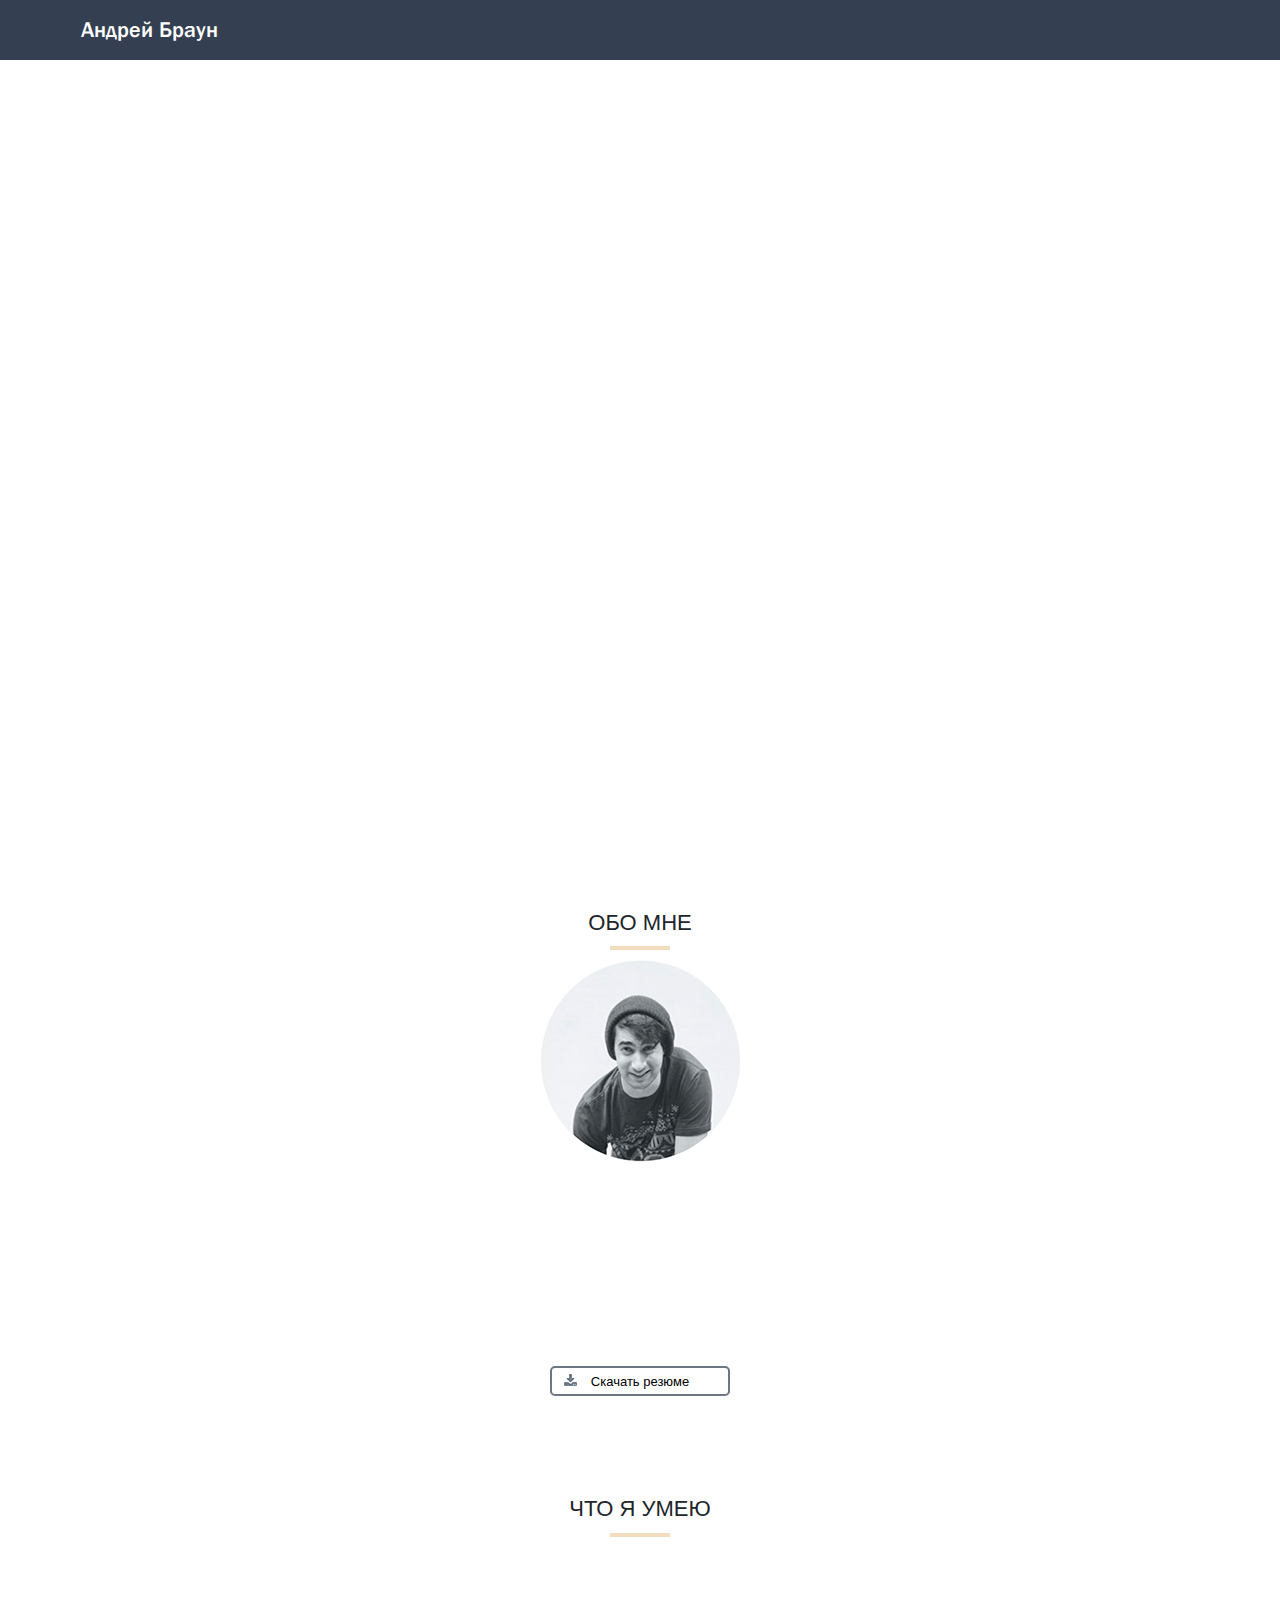
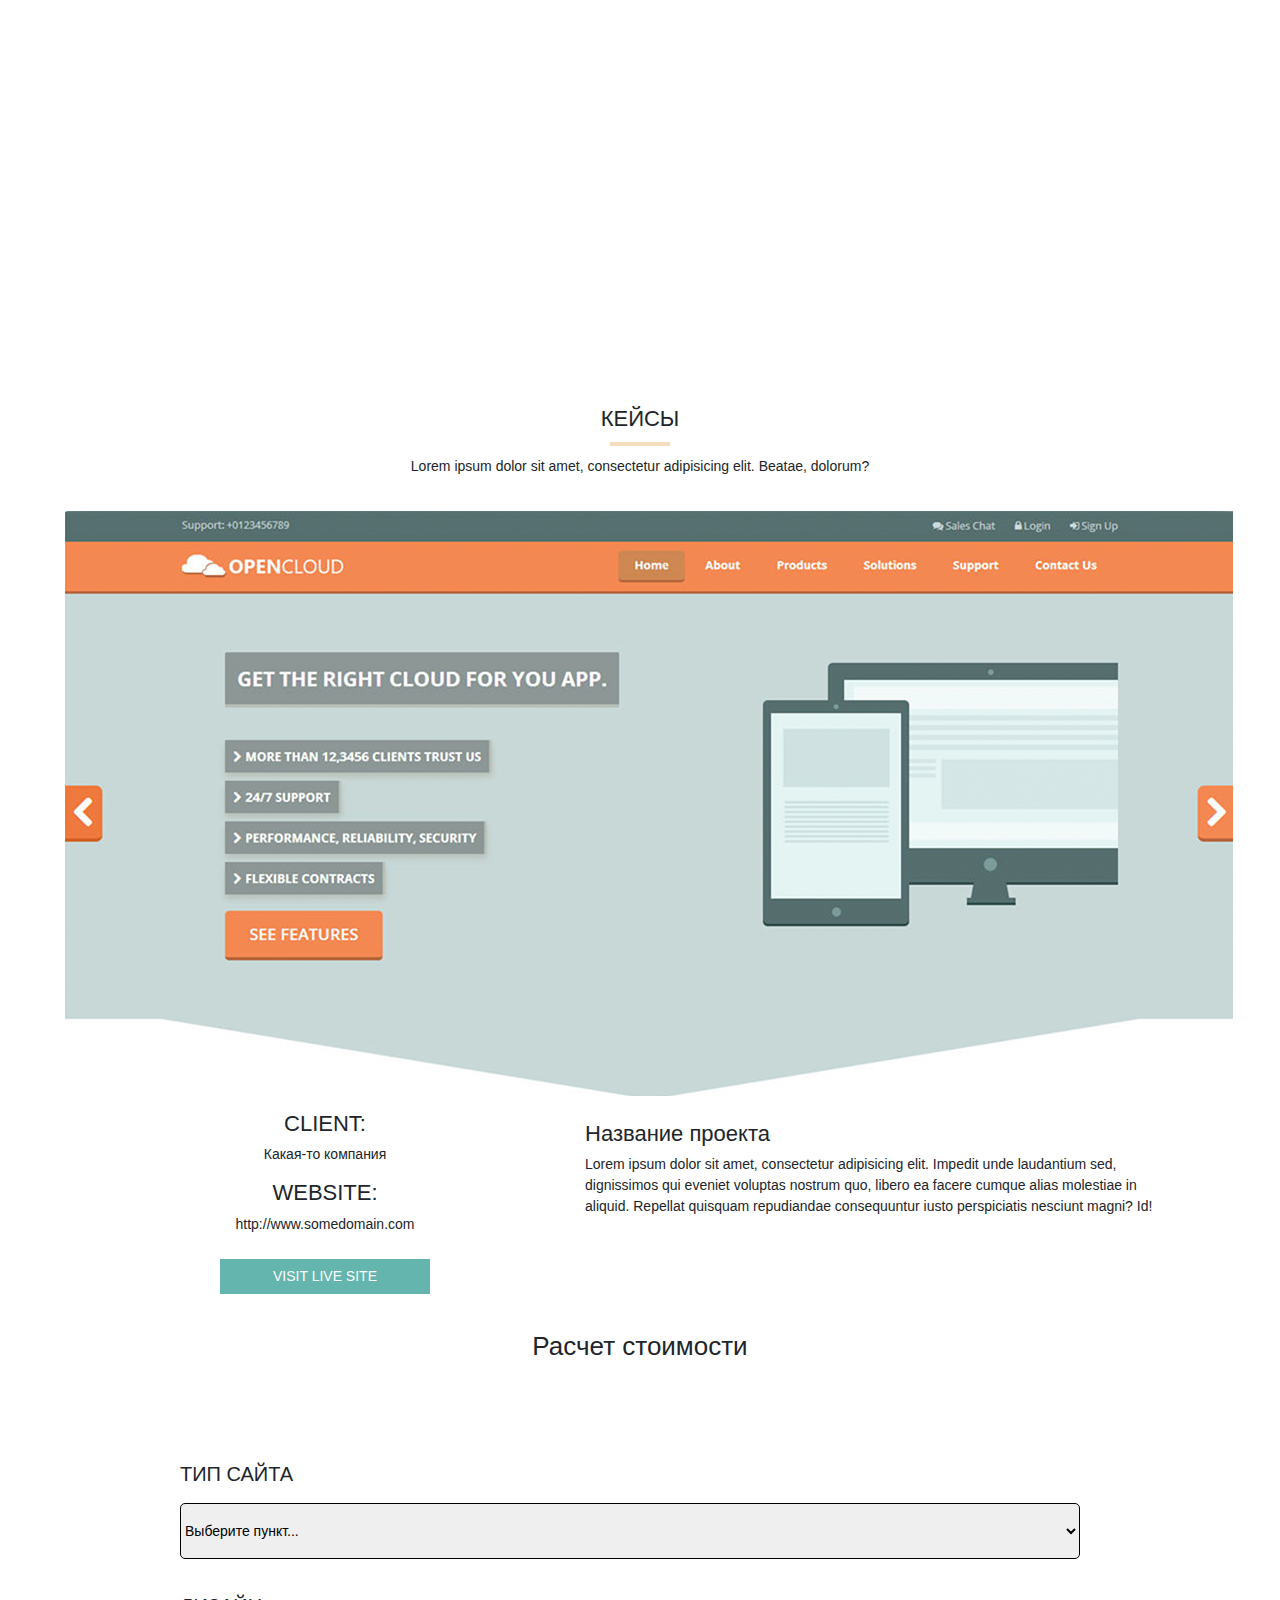
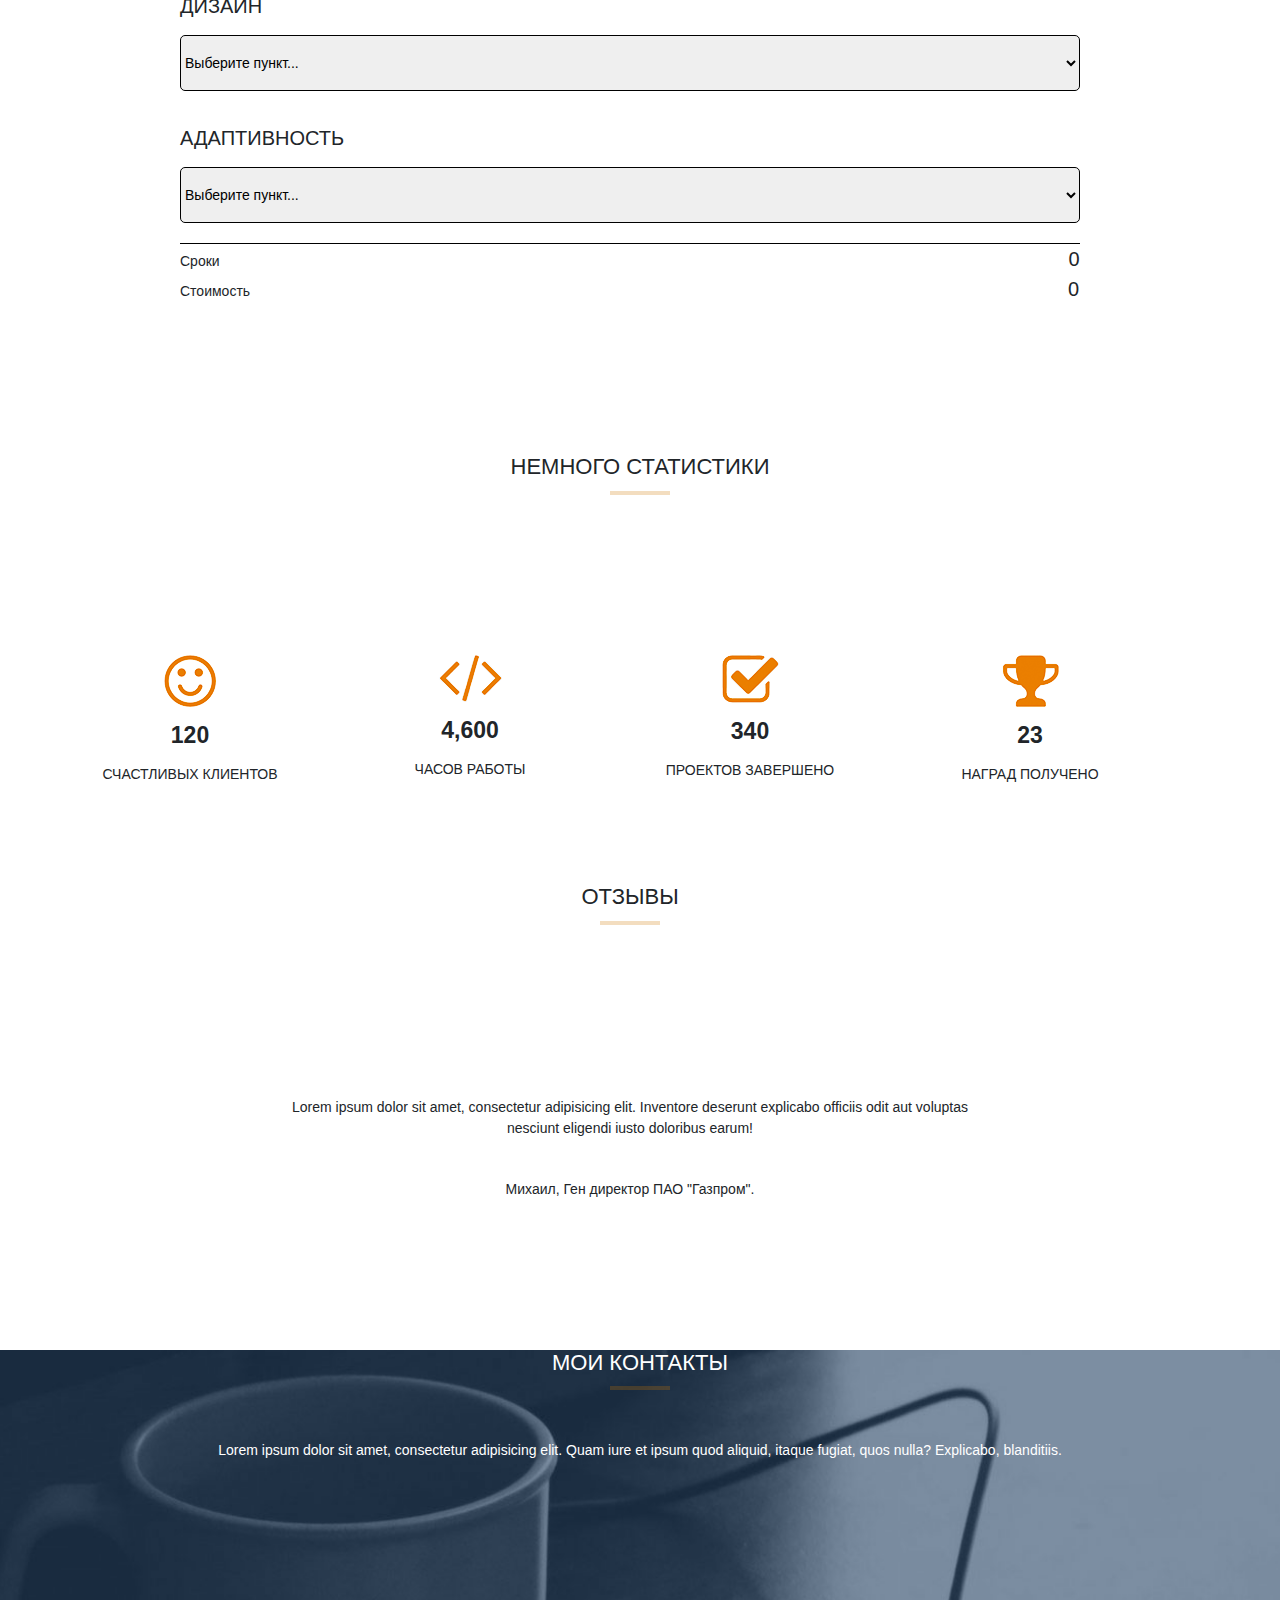
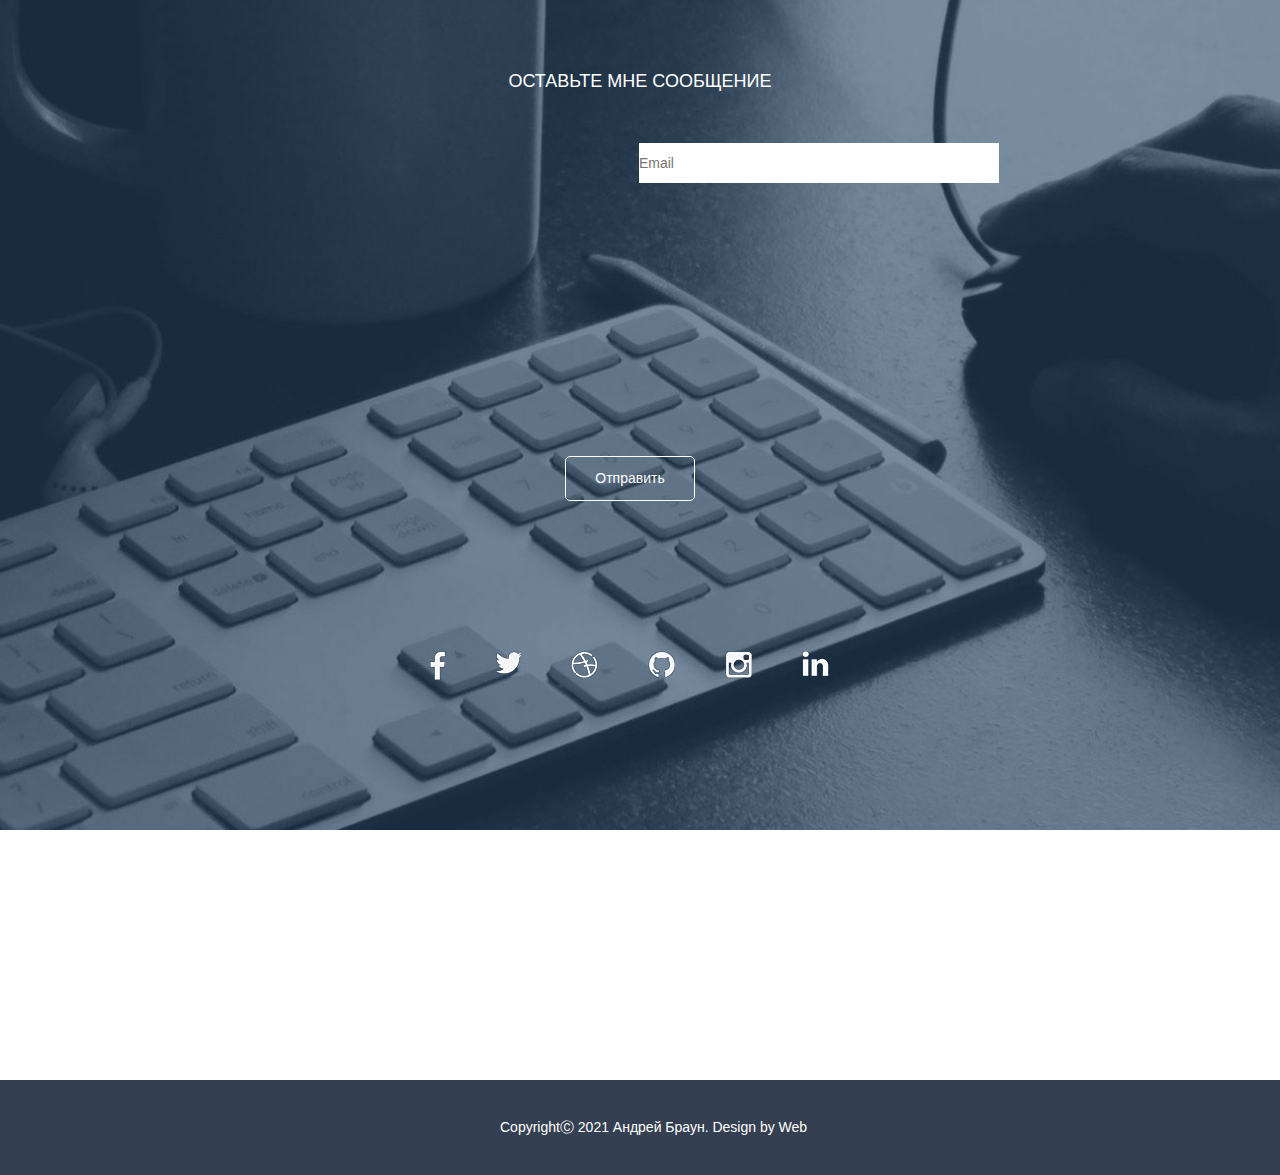
<file: Source/index.html>
<!DOCTYPE html>
<html lang="en">
<head>
    <meta charset="UTF-8">
    <meta name="discription" content="Это моя первая страница)">
    <meta name="Author" content="Igor">
    <meta name="Keywords" content="Сайт визитка, разработчик...">
    <meta name="robots" content="all">
    <meta property="og:title" content="Это моя первая страница)">
    
    <title>Андрей Браун - веб разработчик</title>
    <link rel="stylesheet" href="css/reset.css">
    <link rel="stylesheet" href="css/bootstrap.min.css">
    <link rel="stylesheet" href="css/font-awesome.css">
    <link rel="stylesheet" href="css/Style.css">
</head>
<body>




<header>
    
    <nav>
       <div class="container">
           <div class="row">
               <div class="col-xxl-2 col-md-3 col-7"><div class="logo">Андрей Браун</div></div>
               <div class=" px-0 col-xxl-6 col-xl-7 col-md-8 offset-xxl-4 offset-xl-2 offset-lg-1 d-none d-lg-block">
                <div class="menu"><ul>
                
            <li><a href="#">Обо мне</a></li>
            <li><a href="#">Услуги</a></li>
            <li><a href="#">Кейсы</a></li>
            <li><a href="#">Прайс</a></li>
            <li><a href="#">Отзывы</a></li>
            <li><a href="#">Контакты</a></li>         
        </ul></div></div>
          
          <div class="col-5 d-flex d-lg-none flex-column justify-content-center align-items-end">
          <div class="dropdown">
  <a class="btn btn-outline-secondary dropdown-toggle white-btn" href="#" role="button" id="dropdownMenuLink" data-bs-toggle="dropdown" aria-expanded="false">
    Навигация
  </a>

  <ul class="dropdown-menu">
    
            <li><a class="dropdown-item" href="#">Обо мне</a></li>
            <li><a class="dropdown-item" href="#">Услуги</a></li>
            <li><a class="dropdown-item" href="#">Кейсы</a></li>
            <li><a class="dropdown-item" href="#">Прайс</a></li>
            <li><a class="dropdown-item" href="#">Отзывы</a></li>
            <li><a class="dropdown-item" href="#">Контакты</a></li>
  </ul>
</div>
          </div>
           </div>
           
       </div>
        
       
    </nav>
    
</header>

<section class="title_menu"></section>
<div class="container h-100"><div class="row align-items-center h-100"> <div class="col-lg-6">
  <div class="title__container">
    <h1>Привет <br>Я Андрей Браун</h1>
    <h4>Фулл стек веб - разработчик</h4>
    <input type="button" value="Обо мне">
    <input type="button" value="Мои работы">
    </div>
</div>
</div>
</div>


<main>
<section>
<div class="me"><div class="about_me">
<h2>ОБО МНЕ</h2>
 <hr>
  <img src="img/myphoto.png" alt="">
  
    
   <p class="about_me_p1">Lorem ipsum dolor sit amet, consectetur adipisicing elit. Dolores nesciunt aliquam expedita, quidem aspernatur velit blanditiis vitae commodi praesentium sit at veniam a possimus atque. Et distinctio eius veniam assumenda!</p>
   <p class="about_me_p2">Lorem ipsum dolor sit amet, consectetur adipisicing elit. Nam reprehenderit facilis sapiente, deserunt sed sint neque maiores esse quasi nulla ipsam itaque sunt, praesentium doloremque.</p>
   
   
   <input type="button" value="Скачать резюме" class="download_rezume">                           
</div></div>
 </section>
 
<section>
<div class="i_can"><div class="what_i_can">
 <h2>ЧТО Я УМЕЮ</h2>
  <hr>
  
  
  
  
   <div class="skills">
       <img src="img/pc.png" alt="">
       <h3>Веб-дизайн</h3>
        <p>Lorem ipsum dolor sit amet, consectetur adipisicing elit. Amet ab veritatis nemo odio.</p>
        </div>
   
   
     <div class="skills">
       <img src="img/log.png" alt="">
       <h3>Разработка</h3>
       <p>Lorem ipsum dolor sit amet, consectetur adipisicing elit. Inventore enim reprehenderit provident earum totam deserunt.</p>
       </div>
       
       
        <div class="skills">
        <img src="img/log2.png" alt="">
        <h3>СЕО-Оптимизация</h3>
        <p>Lorem ipsum dolor sit amet, consectetur adipisicing elit. Quas quae inventore totam impedit voluptates! Ipsa esse similique sit voluptas obcaecati.</p>
        </div>
        
        
        <div class="skills">
        <img src="img/log3.png" alt="">
        <h3>Маркетинг</h3>
        <p>Lorem ipsum dolor sit amet, consectetur adipisicing elit. Suscipit a at impedit voluptates modi quas cupiditate earum eligendi!</p>
        </div>
        
    
        
     <div class="clear"></div>  
             
</div></div>
 </section>
 
 
<section>
<div class="cases"><div class="price">
   <h2>КЕЙСЫ</h2>
   <hr>
   
   <p class="plorem">Lorem ipsum dolor sit amet, consectetur adipisicing elit. Beatae, dolorum?</p>
   <img src="img/photo.png" alt="">
   
   <div class="div_case"><h4>CLIENT:</h4>
   <p>Какая-то компания</p>
    <h4>WEBSITE:</h4>
    <p>http://www.somedomain.com</p>
    <input type="button" value="VISIT LIVE SITE">
    </div>
    
    <div class="div_nameProject"><h4>Название проекта</h4>
    <p>Lorem ipsum dolor sit amet, consectetur adipisicing elit. Impedit unde laudantium sed, dignissimos qui eveniet voluptas nostrum quo, libero ea facere cumque alias molestiae in aliquid. Repellat quisquam repudiandae consequuntur iusto perspiciatis nesciunt magni? Id!</p> 
    </div> 
    

<article>
<div class="raschet_stoimosti"><h2>Расчет стоимости</h2>

<div class="choice"><h4>ТИП САЙТА</h4> 
<select name="list1" id="1">
    <option value="opt1">Выберите пункт...</option>
</select> 
</div>

<div class="choice"><h4>ДИЗАЙН</h4>  
<select name="list2" id="2">
    <option value="opt2">Выберите пункт...</option>
</select>
  </div>
   
<div class="choice"><h4>АДАПТИВНОСТЬ</h4> 
<select name="list3" id="3">
    <option value="opt3">Выберите пункт...</option>
</select> 
</div>

<div class="rezultat">

<span class="sroki">Сроки</span>
<span class="nol1">0</span>
<br>
<span class="sroki">Стоимость</span>
<span class="nol2">0</span>

</div>

  </div>     
  </article>
       
</div></div>
</section>


<section>
<div class="statistic"><div class="stat">
   <h2>НЕМНОГО СТАТИСТИКИ</h2>
   <hr>
   
   
   <div class="statist">
       <img src="img/logo1.png" alt="">
       <h3>120</h3>
       <p>СЧАСТЛИВЫХ КЛИЕНТОВ</p>
   </div>
   
    <div class="statist">
        <img src="img/logo2.png" alt="">
        <h3>4,600</h3>
        <p>ЧАСОВ РАБОТЫ</p>
    </div> 
    
    <div class="statist">
        <img src="img/logo3.png" alt="">
        <h3>340</h3>
        <p>ПРОЕКТОВ ЗАВЕРШЕНО</p>
    </div> 
    
    <div class="statist">
        <img src="img/logo4.png" alt="">
        <h3>23</h3>
        <p>НАГРАД ПОЛУЧЕНО</p>
    </div> 
    <div class="clear"></div> 
    
           
</div></div>
</section>

<section>
<div class="reviews"><div class="reviews_for_me">
   <h2>ОТЗЫВЫ</h2>
   <hr>
   <img src="img/mihail.png" alt="">
   
   <p class="rev_p">Lorem ipsum dolor sit amet, consectetur adipisicing elit. Inventore deserunt explicabo officiis odit aut voluptas nesciunt eligendi iusto doloribus earum!</p>
   <p class="misha_p">Михаил, Ген директор ПАО "Газпром".</p> 
   
    
</div></div>
</section>

<section>
<div class="contacts"><div class="my_contacts">
    <h2>МОИ КОНТАКТЫ</h2>
   <hr>
   
   <p class="textLorem">Lorem ipsum dolor sit amet, consectetur adipisicing elit. Quam iure et ipsum quod aliquid, itaque fugiat, quos nulla? Explicabo, blanditiis.</p>
   <div class="inf">
       <img src="img/geo.png" alt="">
       <p>Санкт-Петербург</p>
       <p>Невский проспект 11</p>
   </div>
   
   <div class="inf">
       <img src="img/mail.png" alt="">
       <p>info@companyname.com</p>
   </div>
   
   <div class="inf">
       <img src="img/tel.png" alt="">
       <p>+7 999 999 99-99</p>
   </div>
   <div class="clear"></div>
   
   <div class="soobchenie"><h3>ОСТАВЬТЕ МНЕ СООБЩЕНИЕ</h3>
   <form action="s">
   <input type="text" name="input_text1" placeholder="Имя" class="input_t1">
   <input type="text" name="input_text2" placeholder="Email" class="input_t2">
   <br>
    <textarea name="text_area" id="5" cols="90" rows="10" placeholder="Сообщение"></textarea>
    <br>
    <input type="button" value="Отправить" class="input_t3">
    </form> 
    <div class="vse_kartinki">
      
        <div class="kartinki"><img src="img/fb.png" alt="">
        </div>
        <div class="kartinki"><img src="img/tvit.png" alt="">
        </div>
        <div class="kartinki"><img src="img/bool.png" alt="">
        </div>
        <div class="kartinki"><img src="img/kat.png" alt="">
        </div>
        <div class="kartinki"><img src="img/inst.png" alt="">
        </div>
        <div class="kartinki"><img src="img/in.png" alt="">
          </div>
          
        </div>
        <div class="clear"></div>
      </div>
      
      
    </div>
    
</div>
</section>

</main>

<div class="imHere"></div>

<footer class="konec">
   
    <p>CopyrightⒸ 2021 Андрей Браун. Design by Web</p>
</footer>
<script src="js/bootstrap.bundle.min.js"></script>
</body>
</html>
</file>
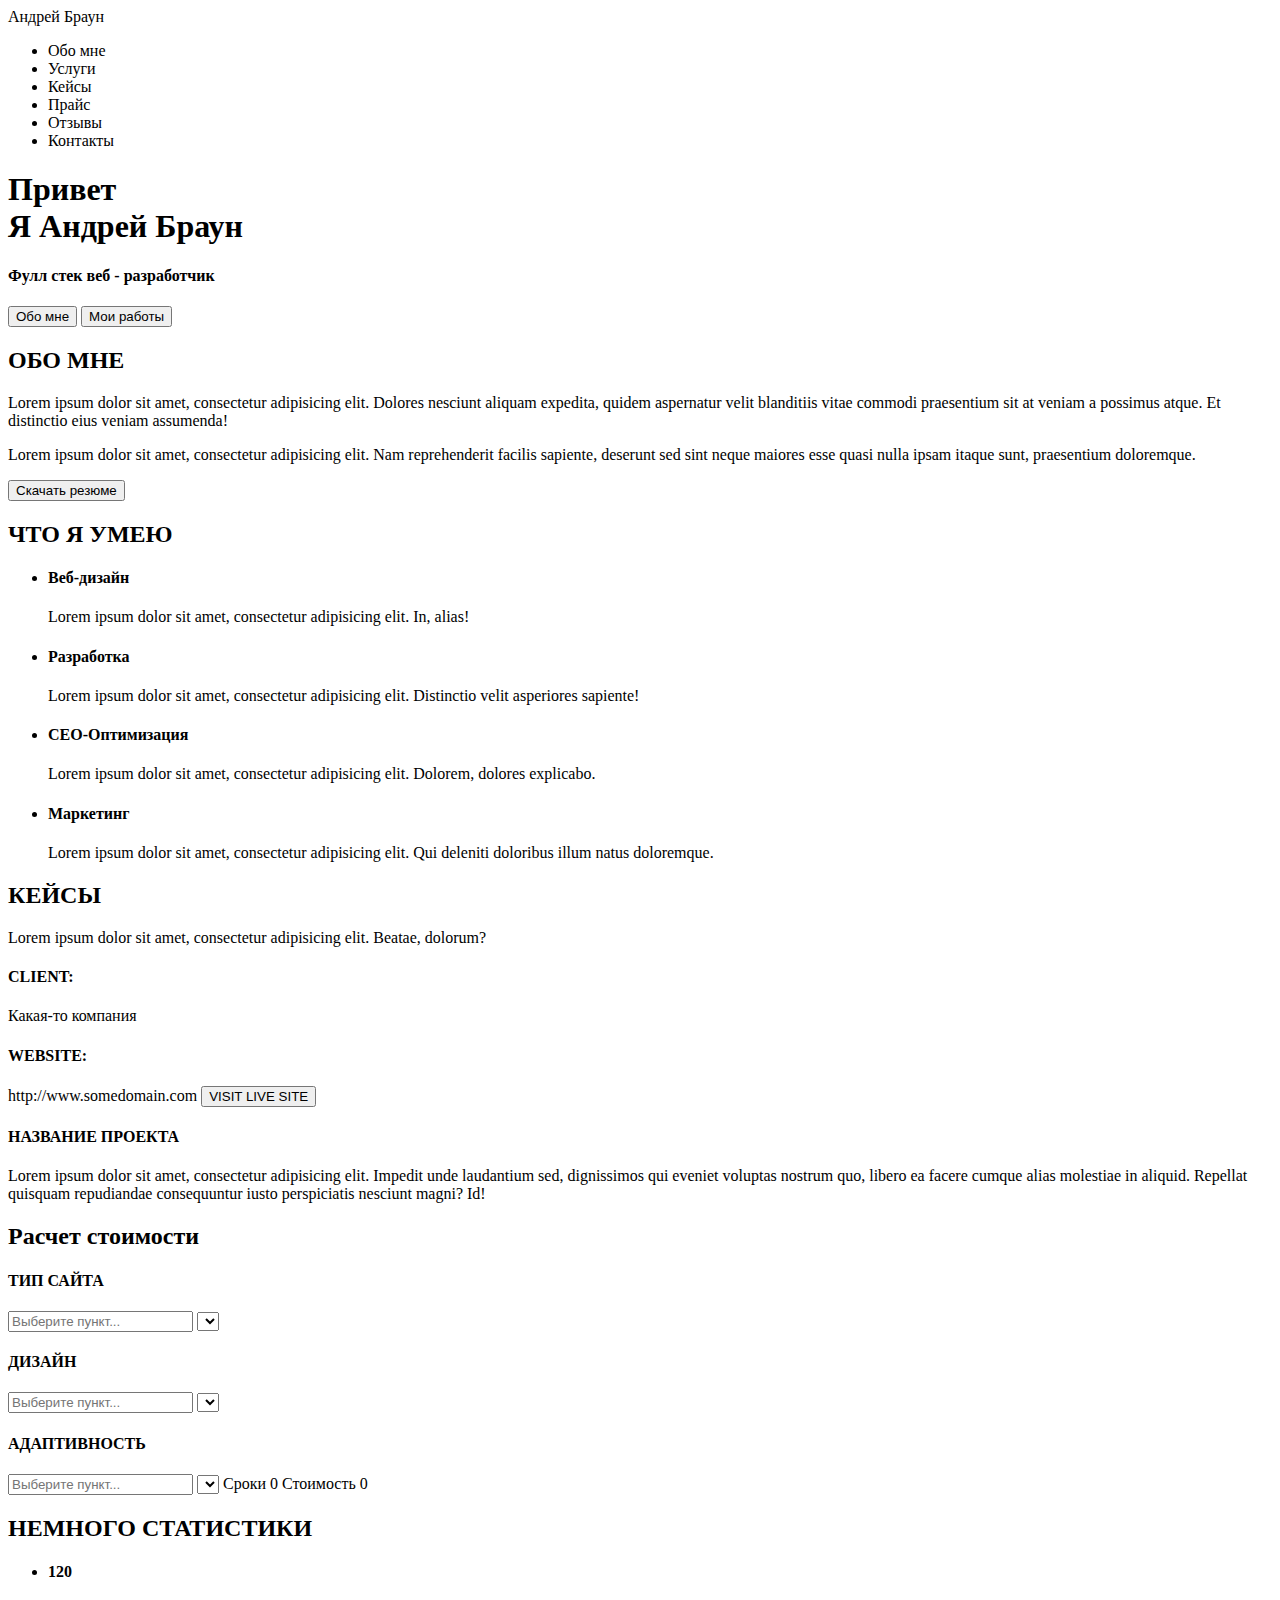
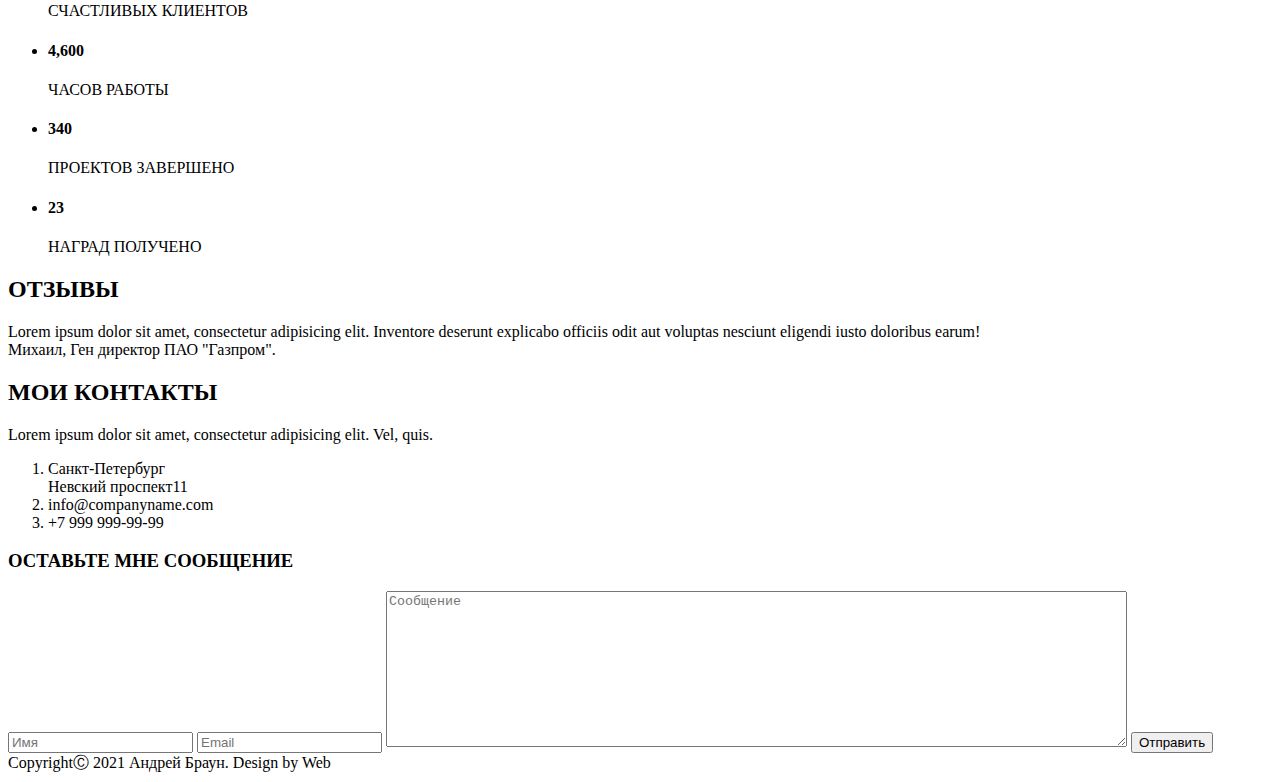
<file: Source/Source/index.html>
<!DOCTYPE html>
<html lang="en">
<head>
    <meta charset="UTF-8">
    <meta name="discription" content="Это моя первая страница)">
    <meta name="Author" content="Igor">
    <meta name="Keywords" content="Сайт визитка, разработчик...">
    <meta name="robots" content="all">
    <meta property="og:title" content="Это моя первая страница)">
    
    <title>Андрей Браун - веб разработчик</title>
</head>
<body>
<header>
    
    <nav>
        <div class="logo">Андрей Браун</div>
        <div class="menu"><ul>
            <li>Обо мне</li>
            <li>Услуги</li>
            <li>Кейсы</li>
            <li>Прайс</li>
            <li>Отзывы</li>
            <li>Контакты</li>         
        </ul></div>
    </nav>
    
</header>

<div class="main"><div class="title__container">
    <h1>Привет <br>Я Андрей Браун</h1>
    <h4>Фулл стек веб - разработчик</h4>
    <input type="submit" value="Обо мне">
    <input type="submit" value="Мои работы">
</div></div>

<div class="me"><div class="about_me">
<h2>ОБО МНЕ</h2>
   <p>Lorem ipsum dolor sit amet, consectetur adipisicing elit. Dolores nesciunt aliquam expedita, quidem aspernatur velit blanditiis vitae commodi praesentium sit at veniam a possimus atque. Et distinctio eius veniam assumenda!</p>
   <p>Lorem ipsum dolor sit amet, consectetur adipisicing elit. Nam reprehenderit facilis sapiente, deserunt sed sint neque maiores esse quasi nulla ipsam itaque sunt, praesentium doloremque.</p>
   <input type="submit" value="Скачать резюме">                           
</div></div>

<div class="i_can"><div class="what_i_can">
 <h2>ЧТО Я УМЕЮ</h2>
   <ul>
    <li><h4>Веб-дизайн</h4><span>Lorem ipsum dolor sit amet, consectetur adipisicing elit. In, alias!</span></li> 
     
    <li><h4>Разработка</h4><span>Lorem ipsum dolor sit amet, consectetur adipisicing elit. Distinctio velit asperiores sapiente!</span></li> 
      
    <li><h4>СЕО-Оптимизация</h4><span>Lorem ipsum dolor sit amet, consectetur adipisicing elit. Dolorem, dolores explicabo.</span></li> 
      
    <li><h4>Маркетинг</h4><span>Lorem ipsum dolor sit amet, consectetur adipisicing elit. Qui deleniti doloribus illum natus doloremque.</span></li>                    
   </ul>          
</div></div>

<div class="cases"><div class="price">
   <h2>КЕЙСЫ</h2>
   <span>Lorem ipsum dolor sit amet, consectetur adipisicing elit. Beatae, dolorum?</span>
   <h4>CLIENT:</h4>
   <span>Какая-то компания</span>
    <h4>WEBSITE:</h4>
    <span>http://www.somedomain.com</span>
    <input type="submit" value="VISIT LIVE SITE">
    <h4>НАЗВАНИЕ ПРОЕКТА</h4>
    <span>Lorem ipsum dolor sit amet, consectetur adipisicing elit. Impedit unde laudantium sed, dignissimos qui eveniet voluptas nostrum quo, libero ea facere cumque alias molestiae in aliquid. Repellat quisquam repudiandae consequuntur iusto perspiciatis nesciunt magni? Id!</span>  

<h2>Расчет стоимости</h2>

<h4>ТИП САЙТА</h4> 
<input type="text" name="text_input" placeholder="Выберите пункт...">
<select name="list1" id="1"></select> 

<h4>ДИЗАЙН</h4>  
<input type="text" name="text_input2" placeholder="Выберите пункт...">
<select name="list2" id="2"></select>
   
<h4>АДАПТИВНОСТЬ</h4> 
<input type="text" name="text_input3" placeholder="Выберите пункт...">
<select name="list3" id="3"></select> 

<span>Сроки      0</span>
<span>Стоимость  0</span>          
</div></div>

<div class="statistic"><div class="stat">
   <h2>НЕМНОГО СТАТИСТИКИ</h2>
   <ul>   
   <li><h4>120</h4><span>СЧАСТЛИВЫХ КЛИЕНТОВ</span></li>
   <li><h4>4,600</h4><span>ЧАСОВ РАБОТЫ</span></li>
   <li><h4>340</h4><span>ПРОЕКТОВ ЗАВЕРШЕНО</span></li>
   <li><h4>23</h4><span>НАГРАД ПОЛУЧЕНО</span></li>  
   </ul>    
</div></div>

<div class="reviews"><div class="reviews_for_me">
   <h2>ОТЗЫВЫ</h2>
   <span>Lorem ipsum dolor sit amet, consectetur adipisicing elit. Inventore deserunt explicabo officiis odit aut voluptas nesciunt eligendi iusto doloribus earum!</span>
   <br><span>Михаил, Ген директор ПАО "Газпром".</span>  
</div></div>

<div class="contacts"><div class="my_contacts">
   <h2>МОИ КОНТАКТЫ</h2>
   <span>Lorem ipsum dolor sit amet, consectetur adipisicing elit. Vel, quis.</span>
   <ol>
       <li>Санкт-Петербург<br>Невский проспект11</li>
       <li>info@companyname.com</li>
       <li>+7 999 999-99-99</li>
   </ol>
   
   <h3>ОСТАВЬТЕ МНЕ СООБЩЕНИЕ</h3>
   <form action="s">
   <input type="text" name="input_text1" placeholder="Имя">
   <input type="text" name="input_text2" placeholder="Email">
    <textarea name="text_area" id="5" cols="90" rows="10" placeholder="Сообщение"></textarea>
    <input type="submit" value="Отправить">
    </form> 
    <span>CopyrightⒸ 2021 Андрей Браун. Design by Web</span>
</div></div>

</body>
</html>
</file>
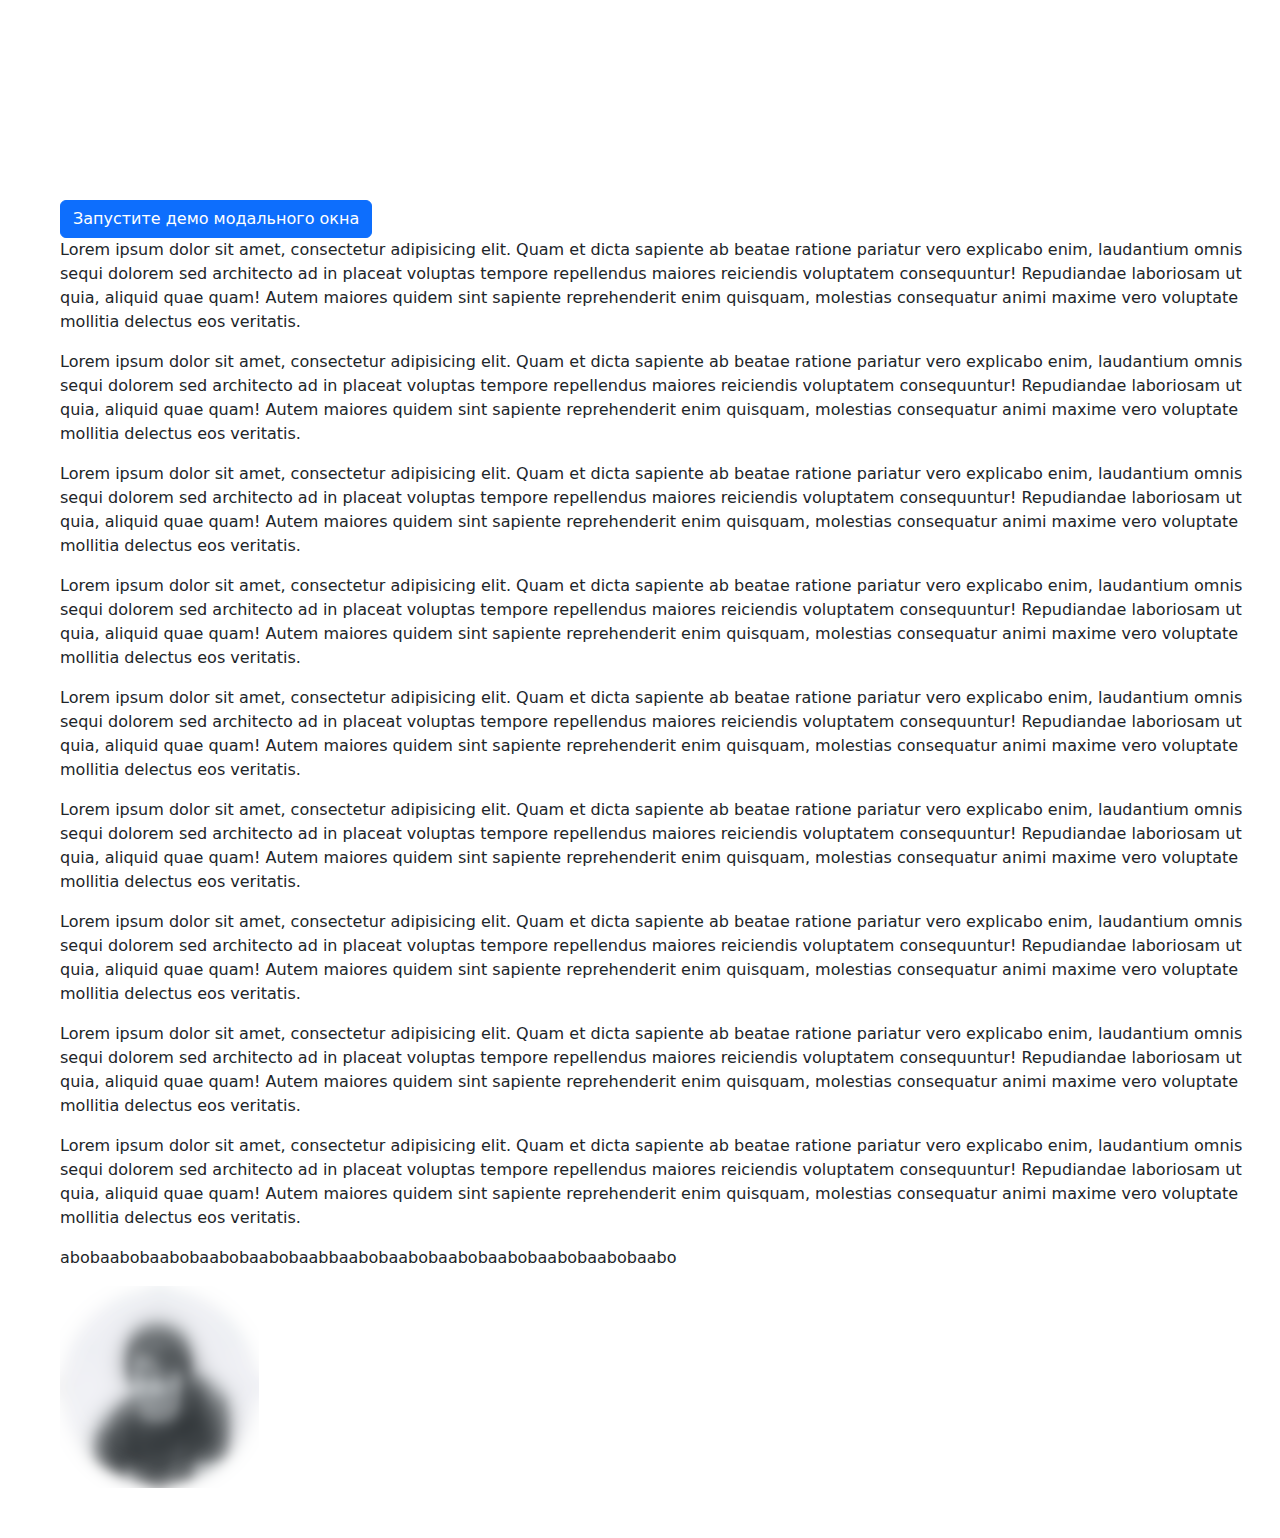
<file: Source/Test.html>
<!DOCTYPE html>
<html lang="en">
<head>
    <meta charset="UTF-8">
    <meta name="viewport" content="width=device-width, initial-scale=1.0">
    <title>CSS</title>
    <link rel="stylesheet" href="css/bootstrap.min.css">
    <link rel="stylesheet" href="css/magnific-popup.css">
    <link rel="stylesheet" href="css/Test.css">
</head>
<body>
 

<div class="text">
   
<button type="button" class="btn btn-primary" data-bs-toggle="modal" data-bs-target="#exampleModal">
  Запустите демо модального окна
</button>


<div class="modal fade" id="exampleModal" tabindex="-1" aria-labelledby="exampleModalLabel" aria-hidden="true">
  <div class="modal-dialog">
    <div class="modal-content">
      <div class="modal-header">
        <h5 class="modal-title" id="exampleModalLabel">Заголовок модального окна</h5>
        <button type="button" class="btn-close" data-bs-dismiss="modal" aria-label="Закрыть"></button>
      </div>
      <div class="modal-body">
        ...
      </div>
      <div class="modal-footer">
        <button type="button" class="btn btn-secondary" data-bs-dismiss="modal">Закрыть</button>
        <button type="button" class="btn btn-primary">Сохранить изменения</button>
      </div>
    </div>
  </div>
</div>
   
   
    <p >Lorem ipsum dolor sit amet, consectetur adipisicing elit. Quam et dicta sapiente ab beatae ratione pariatur vero explicabo enim, laudantium omnis sequi dolorem sed architecto ad in placeat voluptas tempore repellendus maiores reiciendis voluptatem consequuntur! Repudiandae laboriosam ut quia, aliquid quae quam! Autem maiores quidem sint sapiente reprehenderit enim quisquam, molestias consequatur animi maxime vero voluptate mollitia delectus eos veritatis.</p>
    <p >Lorem ipsum dolor sit amet, consectetur adipisicing elit. Quam et dicta sapiente ab beatae ratione pariatur vero explicabo enim, laudantium omnis sequi dolorem sed architecto ad in placeat voluptas tempore repellendus maiores reiciendis voluptatem consequuntur! Repudiandae laboriosam ut quia, aliquid quae quam! Autem maiores quidem sint sapiente reprehenderit enim quisquam, molestias consequatur animi maxime vero voluptate mollitia delectus eos veritatis.</p>
    <p >Lorem ipsum dolor sit amet, consectetur adipisicing elit. Quam et dicta sapiente ab beatae ratione pariatur vero explicabo enim, laudantium omnis sequi dolorem sed architecto ad in placeat voluptas tempore repellendus maiores reiciendis voluptatem consequuntur! Repudiandae laboriosam ut quia, aliquid quae quam! Autem maiores quidem sint sapiente reprehenderit enim quisquam, molestias consequatur animi maxime vero voluptate mollitia delectus eos veritatis.</p>
    <p >Lorem ipsum dolor sit amet, consectetur adipisicing elit. Quam et dicta sapiente ab beatae ratione pariatur vero explicabo enim, laudantium omnis sequi dolorem sed architecto ad in placeat voluptas tempore repellendus maiores reiciendis voluptatem consequuntur! Repudiandae laboriosam ut quia, aliquid quae quam! Autem maiores quidem sint sapiente reprehenderit enim quisquam, molestias consequatur animi maxime vero voluptate mollitia delectus eos veritatis.</p>
    <p >Lorem ipsum dolor sit amet, consectetur adipisicing elit. Quam et dicta sapiente ab beatae ratione pariatur vero explicabo enim, laudantium omnis sequi dolorem sed architecto ad in placeat voluptas tempore repellendus maiores reiciendis voluptatem consequuntur! Repudiandae laboriosam ut quia, aliquid quae quam! Autem maiores quidem sint sapiente reprehenderit enim quisquam, molestias consequatur animi maxime vero voluptate mollitia delectus eos veritatis.</p>
    <p >Lorem ipsum dolor sit amet, consectetur adipisicing elit. Quam et dicta sapiente ab beatae ratione pariatur vero explicabo enim, laudantium omnis sequi dolorem sed architecto ad in placeat voluptas tempore repellendus maiores reiciendis voluptatem consequuntur! Repudiandae laboriosam ut quia, aliquid quae quam! Autem maiores quidem sint sapiente reprehenderit enim quisquam, molestias consequatur animi maxime vero voluptate mollitia delectus eos veritatis.</p>
    <p >Lorem ipsum dolor sit amet, consectetur adipisicing elit. Quam et dicta sapiente ab beatae ratione pariatur vero explicabo enim, laudantium omnis sequi dolorem sed architecto ad in placeat voluptas tempore repellendus maiores reiciendis voluptatem consequuntur! Repudiandae laboriosam ut quia, aliquid quae quam! Autem maiores quidem sint sapiente reprehenderit enim quisquam, molestias consequatur animi maxime vero voluptate mollitia delectus eos veritatis.</p>
    <p >Lorem ipsum dolor sit amet, consectetur adipisicing elit. Quam et dicta sapiente ab beatae ratione pariatur vero explicabo enim, laudantium omnis sequi dolorem sed architecto ad in placeat voluptas tempore repellendus maiores reiciendis voluptatem consequuntur! Repudiandae laboriosam ut quia, aliquid quae quam! Autem maiores quidem sint sapiente reprehenderit enim quisquam, molestias consequatur animi maxime vero voluptate mollitia delectus eos veritatis.</p>
    <p >Lorem ipsum dolor sit amet, consectetur adipisicing elit. Quam et dicta sapiente ab beatae ratione pariatur vero explicabo enim, laudantium omnis sequi dolorem sed architecto ad in placeat voluptas tempore repellendus maiores reiciendis voluptatem consequuntur! Repudiandae laboriosam ut quia, aliquid quae quam! Autem maiores quidem sint sapiente reprehenderit enim quisquam, molestias consequatur animi maxime vero voluptate mollitia delectus eos veritatis.</p>
    
    
      <p class="elementAnimation">abobaabobaabobaabobaabobaabbaabobaabobaabobaabobaabobaabobaabo</p>
    <img class="image-link" src="img/boy-off.png" alt="">
    
    
</div>









<script src="js/jquery-3.6.0.min.js"></script> 
<script src="js/bootstrap.bundle.min.js"></script> 
<script src="js/jquery.magnific-popup.min.js"></script>
<script src="js/TestScript.js"></script>    
</body>
</html>
</file>
<file: Source/css/Style.css>
@font-face {
	font-family: 'FranklinGot';
	src: url('../fonts/framd.eot');
	src: local('☺'), url('../fonts/framd.woff') format('woff'), url('../fonts/framd.ttf') format('truetype'), url('../fonts/framd.svg') format('svg');
	font-weight: normal;
	font-style: normal;
}

body{
    font-family: Arial, sans-serif;
}


nav{
    width: 100%;
    height: 60px;
    background: #344051;
    position: fixed;
    z-index: 1;
}
.logo{
    color: #fff;
    font-size: 22px;
    font-family: 'FranklinGot', sans-serif;
    line-height: 60px;
    float: left;
    -webkit-animation: comming 2s ease;
    -o-animation: comming 2s ease ;
    animation: comming 2s ease;
}


.menu{
  float: left;
}

.menu li{
    float: left;
    line-height: 60px;
    color: #fff;
    margin-right: 40px;
    font-size: 14px;
    text-transform: uppercase;
    -webkit-animation: menuPadaet 1s ease forwards ;
    -o-animation: menuPadaet 1s ease forwards;
    animation: menuPadaet 1s ease forwards;
    opacity: 0;
}

.menu li a:visited{
    color: #fff;
}


.menu li a{
    transition: all 0.3s;
    color: white;
    transform: scale(1);
    display: inline-block;
    text-decoration: none;
}

.menu li a:hover{
    color: #d17700;
    opacity: 1;
}

.menu li a:active{
    transform: scale(1.1);
}

.menu li:nth-child(2){
    animation-delay: 0.4s;
}

.menu li:nth-child(3){
    animation-delay: 0.8s;
}

.menu li:nth-child(4){
    animation-delay: 1.2s;
}

.menu li:nth-child(5){
    animation-delay: 1.6s;
}

.menu li:nth-child(6){
    animation-delay: 2s;
}

section .title_menu{
    width: 100%;
    height: 100%;
    background: url(../img/boy.png) 100% 90%/auto 85% no-repeat , url(../img/bg.jpg) center/cover no-repeat;   
}

.title__container{
    float: left;
    color: #2c384a;
    text-align: center;
    opacity: 0;
    -webkit-animation: textCenter 1s forwards ;
    -o-animation: textCenter 1s forwards ;
    animation: textCenter 1s forwards ;
    -webkit-animation-delay: 2s;
    -o-animation-delay: 2s;
    animation-delay: 2s; 
}


.title__container h1{
    font-size: 45px;
    font-weight: bold;
    
}
.title__container h4{
    margin-top: 40px;
    font-size: 22px;
    color: #79818d
    
}
.title__container input{
    height: 40px;
    text-align: center;
    border: 2px solid #6d7682;
    background: none;
    border-radius: 5px;
    font-size: 13px;
    padding: 0px 16px;
    margin: 58px 14px 0px 14px;
    transition: all 0.2s;
    transform: scale(1);
    
}

.title__container input:hover{
    background: #344051;
    color: white;
    
}

.title__container input:active{
    transform: scale(1.2);

}

@keyframes comming{
    from{
        opacity: 0;
    }
    to{
        opacity: 1;
    }
}

@keyframes menuPadaet{
    from{
        opacity: 0;
        margin-top: -80px;
    }
    to{
        opacity: 1;
        margin-top: 0px;
    }
}

@keyframes textCenter{
    from{
        opacity: 0;
        margin-left: -500px;
    }
    to{
        opacity: 1;
        margin-left: 120px;
    }
}






.about_me h2{
    text-align: center;
    width: 105px;
    font-size: 22px;
    margin: 10px auto;
    
}

.about_me {
    width: 700px;
    margin: 0px auto;
    
}
.about_me img{
    display: block;
    margin: 0px auto;
    
}


.about_me hr{
    height: 4px;
    border: none;
    background: #d17700;
    width: 60px;
    margin: 10px auto;
}

.about_me p{
    margin-top: 30px;
    opacity: 0;
    -webkit-animation: aboutMe 2s forwards;
    -o-animation: aboutMe 2s forwards;
    animation: aboutMe 2s forwards
}



.about_me .about_me_p2{
    margin-top: 40px;
}

@keyframes aboutMe{
    from{
        opacity: 0;
        margin-left: -500px;
    }
    
    to{
        opacity: 1;
        margin-left 0;
    }
}



.about_me .download_rezume{
    display: block;
    height: 30px;
    width: 180px;
    border: 2px solid #6d7682;
    border-radius: 5px;
    font-size: 13px;
    background: url(../img/input.png) 11px 5px/auto no-repeat;
    margin: 50px auto;
    transition: all 0.2s;
    transform: scale(1);
}

.about_me .download_rezume:hover{
    background: #6d7682;
    color: white;
    
}

.about_me .download_rezume:active{
    transform: scale(1.2);

}

.about_me img{
    transition: all 2s;
    transform: rotate(0deg);
}

.about_me img:hover{
    transform: rotate(360deg);
}


.i_can{
    width: 100%;
    height: 50%;
    background: url(../img/bg2.jpg) center/cover fixed no-repeat;
    margin-top: 100px;
}

.what_i_can h2{
    text-align: center;
    width: 150px;
    font-size: 22px;
    margin: 10px auto;
    
}

.what_i_can hr{
    height: 4px;
    border: none;
    background: #d17700;
    width: 60px;
    margin: 10px auto;
}

.what_i_can{
    width: 850px;
    margin: 0px auto;
}

.skills{
    float: left;
    width: 170px;
    text-align: center;
    margin-right: 40px;
    margin-top: 10%;
    margin-bottom: 50px; 
    opacity: 0;
    -webkit-animation: Skills 1s ease forwards;
    -o-animation: Skills 1s ease forwards;
    animation: Skills 1s ease forwards;
}

.skills:nth-child(1){
    animation-delay: 0.4s;
}

.skills:nth-child(2){
    animation-delay: 1s;
}

.skills:nth-child(3){
    animation-delay: 1.6s;
}

.skills:nth-child(4){
    animation-delay: 2.2s;
}

@keyframes Skills{
    from{
        opacity: 0;
        margin-left: -500px;
    }
    to{
        opacity: 1;
        margin-left: 0px;
    }
}




.clear{
    clear: left;
}

.skills h3{
    color: #d17700;
}

.price h2{
    text-align: center;
    font-size: 22px;
    margin-top: 50px;
}

.price img{
    margin-top: 20px;
}

.price hr{
    height: 4px;
    border: none;
    background: #d17700;
    width: 60px;
    margin: 10px auto;
}

.price{
    width: 1150px;
    margin: 0px auto;
    text-align: center;
}

.price .div_case{
    float: left;
    width: 520px;
    height: 180px;   
}

.price .div_case input{
    border: 1px solid #63b5ae;
    margin-top: 10px;
    width: 210px;
    height: 35px;
    background: #63b5ae;
    color: #fff;
    transition: all 0.2s;
     transform: scale(1);
}

.price .div_case input:active{
    transform: scale(1.2);
}

.price .div_case input:hover{
    border: 1px solid brown; 
}

.price .div_case h4{
    font-size: 22px;
    margin-top: 15px;
}

.price .div_nameProject{
    width: 1100px;
    height: 110px;
    margin-top: 25px;
}

.price .div_nameProject h4{
    font-size: 22px;
    text-align: left;
}

.price .div_nameProject p{
    text-align: left;
}

.raschet_stoimosti h2{
    font-size: 26px;
    width: 324px;
    margin: 100px auto;
}
.choice h4{
    font-size: 20px;
}
.choice{
     text-align: left;
    margin-top: 35px;
    margin-left: 10%;
    opacity: 0
    -webkit-animation: choice 2s forwards;
    -o-animation: choice 2s forwards;
    animation: choice 2s forwards;
}

.choice select{
    width: 900px;
    height: 56px;
    border: 1px solid #000;
    border-radius: 5px;
    margin-top: 10px; 
    
}

@keyframes choice{
    from{
        opacity: 0;
        margin-left: -500px;
    }
    
    to{
    opacity: 1;
        margin-left: 112px;
    }
    
}

.rezultat{
    border-top: 1px solid #000;
    margin: 20px 100px 0px 115px;
    width: 900px;
    text-align: left;
}
.sroki{
    text-align: left;
    
}
.nol1{
   margin-left: 845px;
    font-size: 20px; 
}
.nol2{
    margin-left: 814px;
    font-size: 20px;
}

.statistic{
    width: 100%;
    height: 50%;
    background: url(../img/bg3.jpg) center/cover fixed no-repeat;
    margin-top: 150px;
}
.stat h2{
    text-align: center;
    font-size: 22px;
}

.stat hr{
    height: 4px;
    border: none;
    background: #d17700;
    width: 60px;
    margin: 10px auto;
}

.statist{
    float: left;
    width: 180px;
    margin-top: 150px;
    margin-left: 100px;
    margin-bottom: 50px;
    text-align: center;
}

.statist h3{
    margin-top: 15px;
    font-size: 23px;
    font-weight: bold;
}



.statist p{
    margin-top: 15px;
}

.reviews_for_me h2{
    text-align: center;
    font-size: 22px;
    margin-top: 35px;
}

.reviews_for_me hr{
   height: 4px;
    border: none;
    background: #d17700;
    width: 60px;
    margin: 10px auto; 
}

.reviews_for_me {
    text-align: center;
    width: 700px;
    margin-left: 280px;
}

.reviews_for_me .rev_p{
    margin-top: 40px;
}

.reviews_for_me .misha_p{
    margin-top: 40px;
}

.reviews_for_me img{
    margin-top: 20px;
    opacity: 0;
    -webkit-animation: reviews 2s forwards;
    -o-animation: reviews 2s forwards;
    animation: reviews 2s forwards;
}

@keyframes reviews{
    from{
        opacity: 0;
        margin-left: -500px;
        transform: rotate(0deg);
    }
    to{
        opacity: 1;
        margin-left: 0px;
        transform: rotate(360deg);
    }
}

.contacts{
    width: 100%;
    height: 100%;
    background: url(../img/bg4.jpg) center/cover no-repeat;
    margin-top: 150px;

}

.my_contacts h2{
    text-align: center;
    font-size: 22px;
    color: #fff;
    
}

.my_contacts hr{
    height: 4px;
    border: none;
    background: #d17700;
    width: 60px;
    margin: 10px auto;
}

.textLorem{
    margin-top:50px;
    color: #fff;
    text-align: center;
}
.inf{
    float: left;
    width: 150px;;
    text-align: center;
    color: #fff;
    margin-left: 210px;
    margin-top: 50px;
    opacity: 0;
    -webkit-animation: INF 3s forwards;
    -o-animation: INF 3s forwards;
    animation: INF 3s forwards;
      
}

@keyframes INF{
    from{
        opacity: 0; 
    }
    
    to{
        opacity: 1;
    }
}




.soobchenie h3{
    text-align: center;
    font-size: 18px;
    color: #fff;
    margin-top: 50px;
    margin-bottom: 50px;
}

.soobchenie .input_t1{
    margin-left: 250px;
    width: 360px;
    height: 40px;
    opacity: 0;
    -webkit-animation: input1 2s forwards;
    -o-animation: input1 2s forwards;
    animation: input1 2s forwards;
}

@keyframes input1{
    from{
        opacity: 0;
        margin-left: -500px;
    }
    to{
        opacity: 1;
        margin-left: 250px;
    }
}
    

.soobchenie .input_t2{
    width: 360px;
    height: 40px;
    margin-left: 25px;
}

.soobchenie .input_t3{
   margin-left: 565px;
    margin-top: 40px;
    border: 1px solid #fff;
    border-radius: 5px;
    width: 130px;
    height: 45px;
    background: none;
    color: #fff;
    transition: all 0.2s;
    transform: scale(1)
}

.soobchenie .input_t3:hover{
    background-color: white;
    color: black;
}

.soobchenie .input_t3:active{
    transform: scale(1.2);
}


.soobchenie textarea{
    margin-left: 250px;
    margin-top: 17px;
    width: 750px;
    opacity: 0;
    -webkit-animation: textarea1 4s forwards;
    -o-animation: textarea1 4s forwards;
    animation: textarea1 4s forwards;
}

@keyframes textarea1{
    from{
        opacity: 0;
        margin-bottom: -500px;
    }
    to{
        opacity: 1;
        margin-bottom: 0px;
    }
}

.kartinki{
    float: left;
    margin-left: 50px;
    margin-bottom: 150px;
    transition: all 0.2s;
    transform-origin: left top;
    transform: rotate(0deg);
}

.kartinki:hover{
    transform: rotate(20deg);
    
}

.vse_kartinki{
    margin-left: 380px;
    margin-top: 150px;
}

.konec{
    width: 100%;
    height: 95px;
    background: #344051;
}

.konec p{
    line-height: 95px;
    padding-left: 500px;
    color: #fff;
}

.imHere{
    width: 100%;
    height: 250px;
    background: url(../img/map.png) center/cover no-repeat;
    opacity: 0;
    transform: scale(0.5);
    -webkit-animation: IMHERE 2s forwards;
    -o-animation: IMHERE 2s forwards;
    animation: IMHERE 2s forwards;
}

@keyframes IMHERE{
    from{
        opacity: 0;
        transform: scale(0.5);
    }
    to{
        opacity: 1;
        transform: scale(1);
    }
}

.white-btn:visited{
    color: white;
}
</file>
<file: Source/css/Test.css>
.text{
    margin-top: 200px;
    margin-left: 60px;
    margin-bottom: 50px;
}

.red{
    color: red;
}

/*
.elementAnimation{
    opacity: 0;
}

.elementAnimation .showAnimation{
    opacity: 1;
    transition: opacity 1s;
}
*/
</file>
